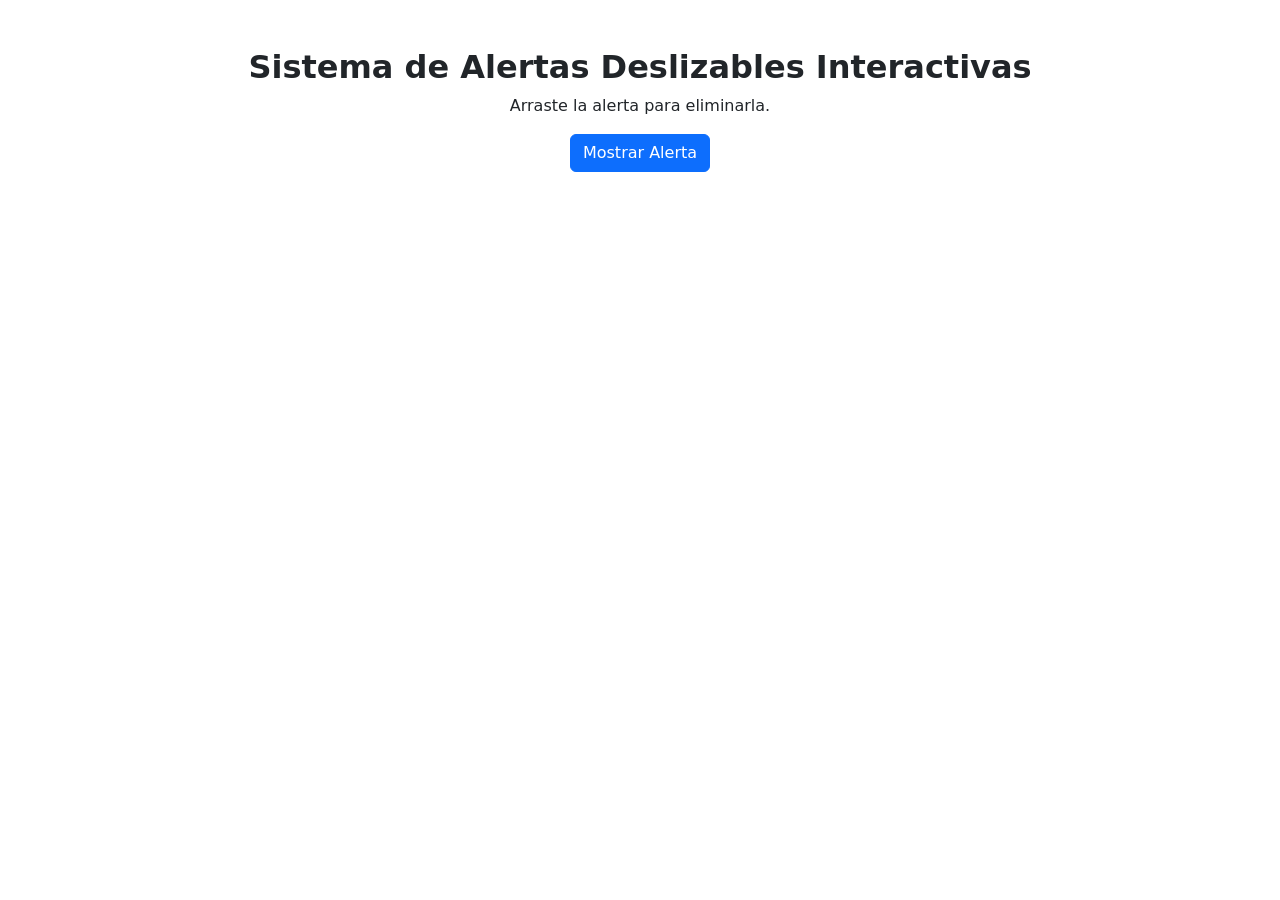
<file: index.html>
<!DOCTYPE html>
<html lang="es">
<head>
  <meta charset="UTF-8">
  <meta name="viewport" content="width=device-width, initial-scale=1.0">
  <title>Sistema de Alertas Deslizables Interactiva</title>
  <link href="https://cdn.jsdelivr.net/npm/bootstrap@5.3.3/dist/css/bootstrap.min.css" rel="stylesheet" integrity="sha384-QWTKZyjpPEjISv5WaRU9OFeRpok6YctnYmDr5pNlyT2bRjXh0JMhjY6hW+ALEwIH" crossorigin="anonymous">
  <link rel="stylesheet" href="assets/home.css">
</head>
<body>
  <div class="container mt-5">
    <div class="row justify-content-center">
      <div class="col-md-12 text-center">
        <h2 class="fw-bold">Sistema de Alertas Deslizables Interactivas</h2>
        <p>Arraste la alerta para eliminarla.</p>
      </div>
    </div>

    <div class="row justify-content-center">
      <div class="col-md-12 text-center">
        <button class="btn btn-primary mb-5" onclick="mostrarAlerta()">Mostrar Alerta</button>
        <div id="alertContainer"></div>
      </div>
    </div>
  </div>

<script src="assets/home.js"></script>
</body>
</html>
</file>
<file: assets/home.css>
body {
      margin: 0;
      padding: 0;
      overflow-x: hidden; /* Previene desbordamientos */
      background-color: #ffffff;
    }

    #alertContainer {
      position: relative;
      overflow: hidden; /* Previene desbordamientos */
    }

    .alert {
      background-color: #20ee91;
      color: #555;
      font-weight: bold;
      padding: 15px;
      border-radius: 4px;
      margin-bottom: 20px;
      position: relative;
      transition: transform 0.3s ease-in-out, opacity 0.3s ease-in-out;
      opacity: 1;
      cursor: pointer;
    }

    .alert.dragging {
      transition: none; /* Desactiva la transición para el arrastre */
    }
</file>
